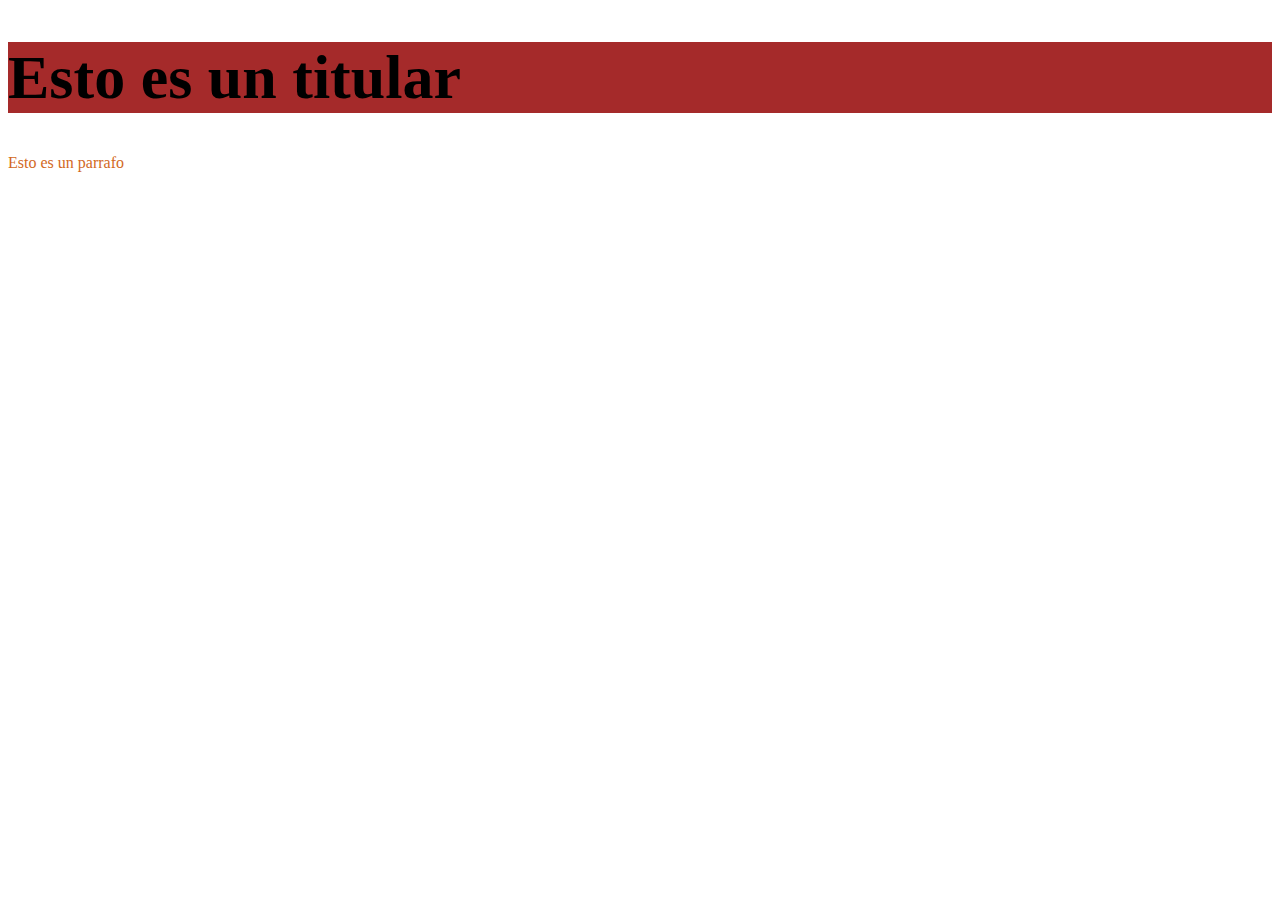
<file: CSS/index.html>
<!DOCTYPE html>
<html lang="en">
  <head>
    <meta charset="UTF-8">
    <meta name="viewport" content="width=device-width, initial-scale=1.0">
    <title>CCS clase introductoria</title>
    <!--CSS in block (CSS En bloque)-->
    <!--
      Para usar la etiqueta style siempre debes indicar que elemento quieres seleccionar
      para colocarle estilos, puedes seleccionar una etiqueta en especifico, una clase
      o un id
    -->
    <style>
      h1 {
        background-color: brown;
        font-size: 62px;
      }
    </style>
    <!--Cargar archivo CSS-->
    <link rel="stylesheet" href="./src/css/styles.css">
  </head>
  <body>
    <!--
      CSS (Cascade Style Sheets)
      Siempre se escribe propiedad seguido de : luego de un valor y finalmente ;
      Ejemplo: color:red;
    -->
    <!--CSS IN LINE (En la línea). No es utilizada-->
    <h1 style="color:black;">Esto es un titular</h1>
    <p>Esto es un parrafo</p>
  </body>
</html>
</file>
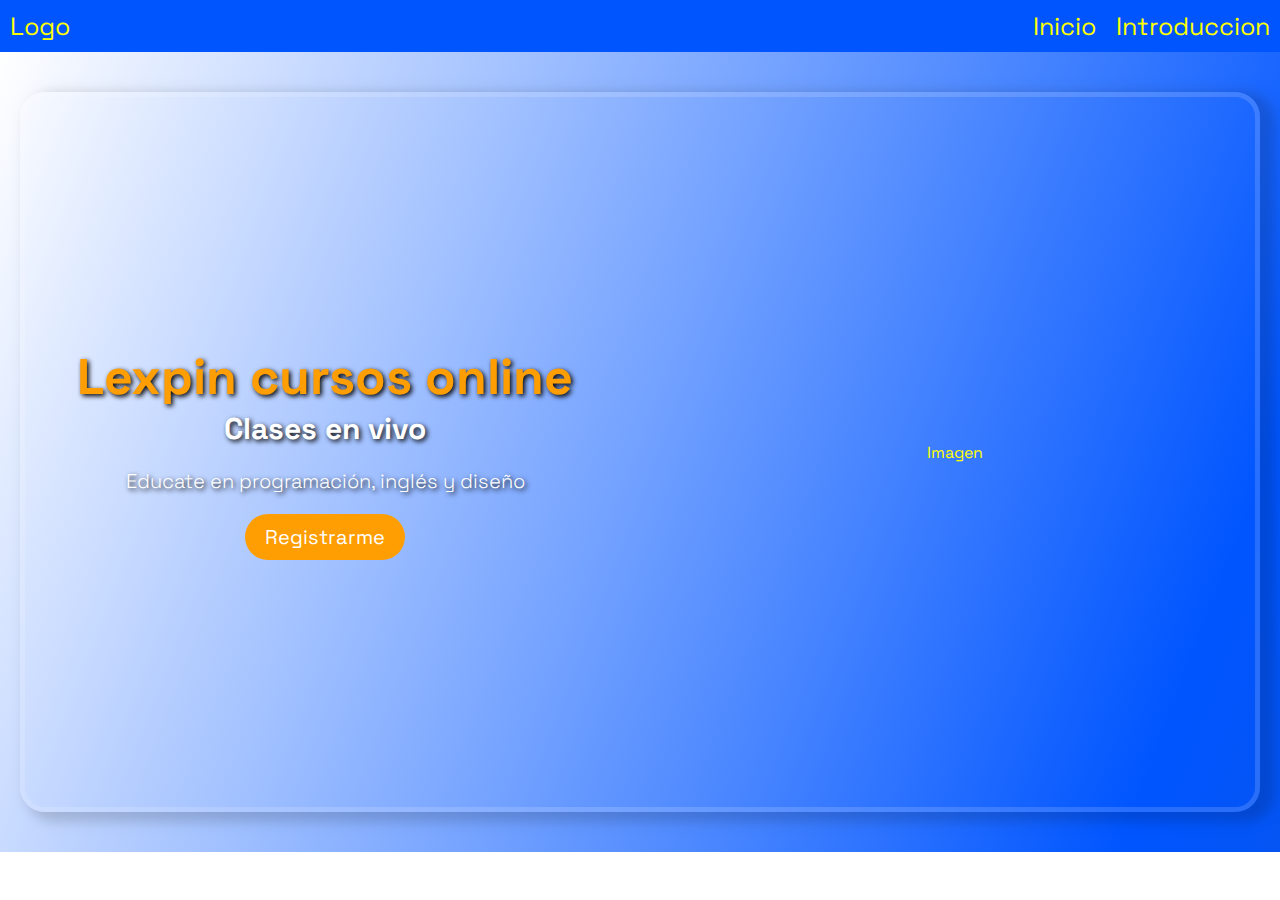
<file: CSS/src/lexpin/index.html>
<!DOCTYPE html>
<html lang="en">
  <head>
    <meta charset="UTF-8">
    <meta name="viewport" content="width=device-width, initial-scale=1.0">
    <title>Lexpin Online</title>
    <link rel="stylesheet" href="./../css/lexpin.css">
    <link rel="preconnect" href="https://fonts.googleapis.com">
    <link rel="preconnect" href="https://fonts.gstatic.com" crossorigin>
    <link href="https://fonts.googleapis.com/css2?family=Space+Grotesk:wght@300..700&display=swap" rel="stylesheet">
  </head>
  <body>
    <!--Barra de navegacion-->
    <nav>
      <!--Contenido a la izquierda-->
      <div>
        <p>Logo</p>
      </div>
      <!--Contenido a la derecha-->
      <div>
        <button class="menu-movil">X</button>
        <a href="" class="enlace menu-responsive" id="inicio">
          <p>Inicio</p>
        </a>
        <a href="" class="enlace menu-responsive" id="introduccion">
          <p>Introduccion</p>
        </a>
      </div>
    </nav>
    <!--Contenido principal-->
    <main class="gradient-background">
      <!--Sección superior-->
      <header>
        <!--Contenido a la izquierda-->
        <div>
          <div>
            <h1>Lexpin cursos online</h1>
            <h2>Clases en vivo</h2>
          </div>
          <p class="info">Educate en programación, inglés y diseño</p>
          <button>Registrarme</button>
        </div>
        <!--Contenido a la derecha-->
        <div>
          <p>Imagen</p>
        </div>
      </header>
    </main>
  </body>
</html>
</file>
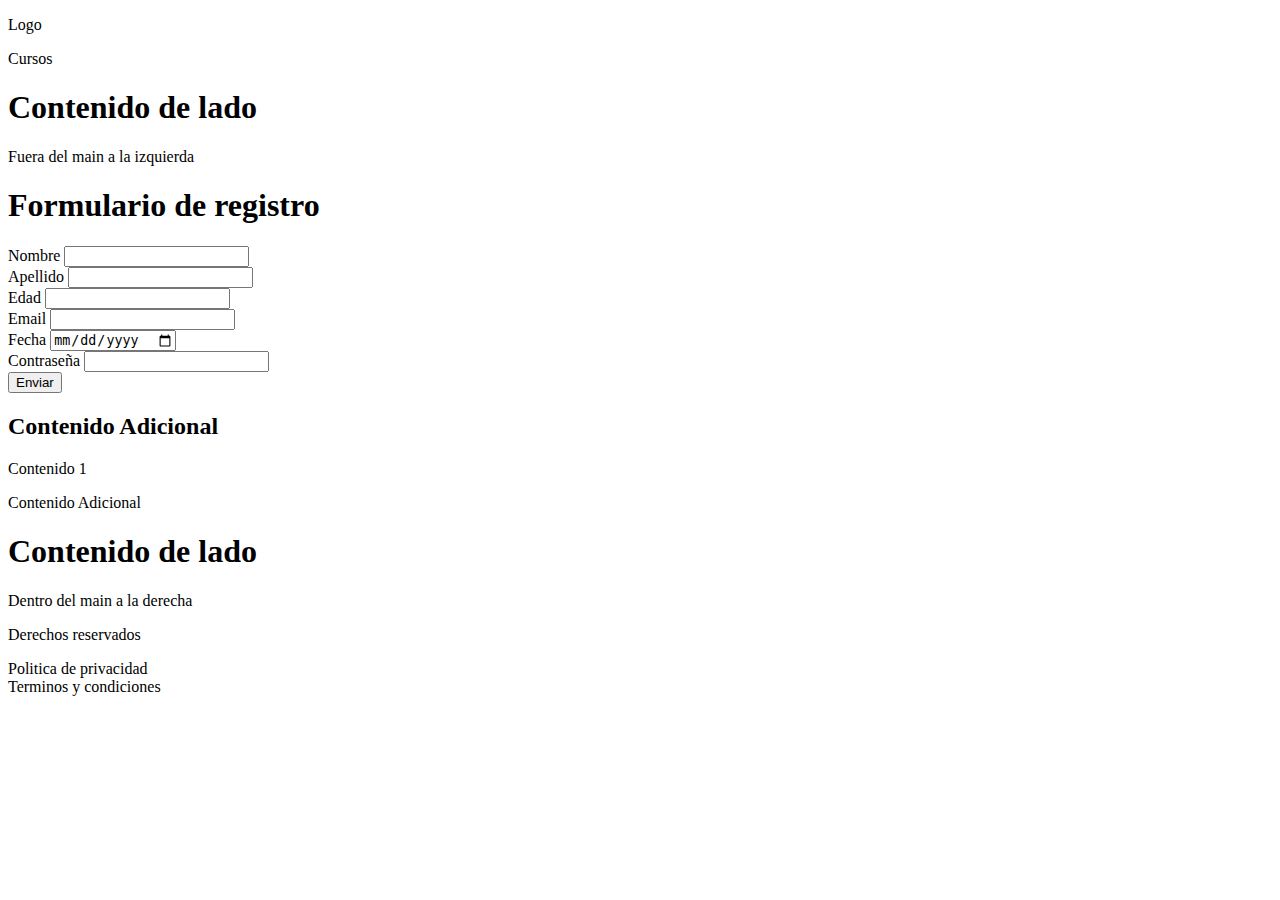
<file: HTML/registros.html>
<!DOCTYPE html>
<html lang="es">
  <head>
    <meta charset="UTF-8" />
    <meta name="viewport" content="width=device-width, initial-scale=1.0" />
    <title>Registro</title>
  </head>
  <body>
    <!-- HTML Semantico -->
    <!--
      Header: Cabezera
      Nav: barra de navegación
      Aside: contenido lateral 
        (Antes del main sale a la izquierda, despues del main a la derecha)
        (Pero si es parte central debe ir dentro del main, y para definir izquierda o derecha seria con el header)
      Section: seccion de una pagina
      Main: Contenido principal del sitio web
      Footer: Pie de pagina del sitio web
      Article: Articulo independiente, un texto grande que contine texto mas pequeños
      Video: Contenido multimedia
      Img: Imagen
    -->
    <nav>
      <div>
        <p>Logo</p>
      </div>
      <div>
        <p>Cursos</p>
      </div>
    </nav>
    <aside>
      <div>
        <h1>Contenido de lado</h1>
        <p>Fuera del main a la izquierda</p>
      </div>
    </aside>
    <main>
      <header>
        <h1>Formulario de registro</h1>
      </header>
      <section>
        <form action="">
          <div>
            <label for="Nombre">Nombre</label>
            <input name="Nombre" type="text">
          </div>
          <div>
            <label for="Apellido">Apellido</label>
            <input name="Apellido" type="text">
          </div>
          <div>
            <label for="Edad">Edad</label>
            <input name="Edad" type="number">
          </div>
          <div>
            <label for="Email">Email</label>
            <input name="Email" type="email">
          </div>
          <div>
            <label for="Fecha">Fecha</label>
            <input name="Fecha" type="date">
          </div>
          <div>
            <label for="Contraseña">Contraseña</label>
            <input name="Contraseña" type="password">
          </div>
          <div>
            <input type="submit" value="Enviar">
          </div>
        </form>
      </section>
      <section>
        <h2>Contenido Adicional</h2>
        <article>
          <p>Contenido 1</p>
          <p>Contenido Adicional</p>
        </article>
      </section>
      <aside>
        <div>
          <h1>Contenido de lado</h1>
          <p>Dentro del main a la derecha</p>
        </div>
      </aside>
    </main>
    <footer>
      <div>
        <p>Derechos reservados</p>
      </div>
      <div>
        Politica de privacidad
      </div>
      <div>
        Terminos y condiciones
      </div>
    </footer>
  </body>
</html>
</file>
<file: CSS/src/css/styles.css>
/*Esto es un comentario en CSS*/

p {
  color: chocolate;
}
</file>
<file: CSS/src/css/lexpin.css>
/*El "*" es un selector universal, selecciona todo los elementos en HTML*/
* {
  margin: 0;
  padding: 0;
  font-family: "Space Grotesk", sans-serif;
}

/*
  Medidas
  px: pixeles (Absoluta)
  %: porcentaje (relativa)
  em: tamaño de la fuente del elemento padre
  rem: tamaño de la fuente del elemento raíz
  vh: porcentaje de la altura de la ventana
  vw: porcentaje del ancho de la ventana
*/

/*Barra de navegacion*/
nav {
  background-color: #0055ff;
  color: white;
  font-size: 25px;
  display: flex;
  /*Eje Principal (Horizontal, Fila). Solo se puede usar si el elemento es flex*/
  /*Maneja el eje principal, izquierda, derecha, medio y mas*/
  justify-content: space-between;
  /*Eje Secundario (Vertical, Columna). Solo se puede usar si el elemento es flex*/
  /*Maneja el eje secundario, arriba, abajo, centro y mas*/
  align-items: end;
  /*Distancia entre el borde de la caja y su contenido. Margen Interno*/
  /*
    padding: 20px; 20 px en todas las direcciones
    padding: 20px 0; 20 arriba y abajo, 0 derecha e izquierda
    padding: 20px 0 20px 0; 20 arriba, 0 derecha, 20 abajo, 0 izquierda
  */
  padding: 10px;
  /*
    Distancia entre dos elementos. Margen Externo
    margin
  */
  /*Radio de los bordes, se lee arriba izquierda, arriba derecha
  abajo izquierda, abajo derecha
  border-radius: 0 0 15px 15px;
  */
}

/*
  nav div selecciona todos los divs dentro de nav
  nav > div selecciona solo los divs hijos directos de nav
*/
nav div {
  display: flex;
  /*Espaciado entre los elementos de la fila o columna*/
  gap: 20px
}
/*
  Las pseudoclases manejan el estado de un elemento
  :hover se activa cuando el mouse pasa por encima del elemento
  :active se activa cuando el elemento es presionado
  :focus se activa cuando el elemento es seleccionado
  :visited se activa cuando el elemento es visitado
  :link se activa cuando el elemento es un link
  :first-child se activa cuando el elemento es el primer hijo de su padre
  :last-child se activa cuando el elemento es el último hijo de su padre
*/
nav div a:visited, nav div a:link {
  color:white;
  text-decoration: none;
  transition: all 0.8s ease;
}

/*Para seleccionar una clase en css se debe utilizar .*/
.enlace:hover{
  color: black;
}

/*Para seleccionar un id en css debo utilizar #
#inicio:hover, #introduccion:hover{
  color: black;
}
*/
/*
  nav div a {
    margin: 0 20px;
  }
*/

/*MAIN*/
main {
  background-color: black;
  /*Para usar degradado usamos background y el backgroup color como respaldo*/
  background: linear-gradient(to right, #2c5097, #0055ff);
  display: flex;
  flex-direction: column;
  padding: 40px 20px;
}

/*
  GRID
  Grid es un tipo de Display que permite manejar
  un sistema de filas y columnas
*/

header {
  height: 80vh;
  min-height: 700px;
  display: grid;
  /*
    grid-template-columns: 50% 50%;
    1fr es una fraccion y es mas recomendable de %
    Cuando se trata de columnas iguales/equitativas, en caso de ser dispare no
    grid-template-columns: 1fr 1fr;
    repeat es una funcion que hace todo mas facil ya repite cuantos fr quiero para mis columanas
  */
  grid-template-columns: repeat(1, 1fr);
  /*
    En el caso de grid el justify content y el
    aling items cambian en la funcion de ser
    ejes secundario y primario
  */
  border-radius: 25px;
  /*eje principal*/
  justify-items: center;
  /*eje secundario*/
  align-content: center;
  gap: 20px;
  position: relative;
}

/*
  Los pseudoelementos permiten seleccionar partes de un elemento
  ::before se activa antes de que el elemento sea renderizado
  ::after se activa después de que el elemento sea renderizado
  ::first-letter se activa en la primera letra del elemento
  ::first-line se activa en la primera línea del elemento
  ::selection se activa cuando el elemento es seleccionado
  ::placeholder se activa cuando el elemento es un placeholder
  ::marker se activa en el marcador de una lista
*/

/*
  Position es una propiedad que permite manejar la posición de un elemento
  static: posición normal
  relative: posición relativa al elemento padre (Puedes moverlo)
  absolute: posición absoluta al elemento padre (Puedes moverlo)
  fixed: posición fija al viewport (pantalla) (Se queja fijo en la pantalla)
  sticky: posición fija al scroll (Tiene su espacio en el html, pero se queda fijo al hacer scroll)
*/

header::before {
  background-image: url("https://img.freepik.com/fotos-premium/color-abstracto-papel-plantillas_980736-10657.jpg");
  background-size: cover;
  background-position: center;
  content: "";
  position: absolute;
  z-index: 5;
  opacity: 0.15;
  top: 0;
  left: 0;
  right: 0;
  bottom: 0;
  border-radius: 25px;
  border: 5px solid white;
  box-shadow: 10px 5px 12px 5px rgba(0, 0, 0, 1);}

.menu-responsive{
  display: none;
}

header > div {
  display: flex;
  flex-direction: column;
  justify-content: center;
  align-items: center;
  gap: 20px;
}

header > div > div {
  display: flex;
  flex-direction: column;
  gap: 5 px;
  text-align: center;
}

h1 {
  font-size: 50px;
  color: rgb(255, 158, 2);
  text-align: center;
  text-shadow: 2px 2px 5px black;
}

h2 {
  font-size: 30px;
  color: white;
  text-align: center;
  text-shadow: 2px 2px 5px black;
}

.info {
  font-size: 20px;
  color: white;
  text-align: center;
  text-shadow: 2px 2px 5px black;
  font-weight: 300;
}

button {
  background-color: rgb(255, 158, 2);
  color: white;
  font-size: 20px;
  padding: 10px 20px;
  border-radius: 25px;
  border: none;
  cursor: pointer;
  transition: all 0.3s ease;
}

button:hover {
  background-color: white;
  color: rgb(255, 158, 2);
  box-shadow: 0px 0px 10px black;
}

p,h1,h2,h3,h4,h5,h6 {
  cursor: default;
}

/*ANIMACIÓN*/
.gradient-background {
  background: linear-gradient(291deg,#2c5097,#0055ff,#ffffff);
  background-size: 180% 180%;
  /*con animation se usa para decir que alli se usara una animacion
  ademas se le coloca tiempo, nombre de animacion y otras cosas*/
  animation: gradient-animation 18s ease infinite;
}

/*
  @keyframes es para animaciones
  ademas las animaciones van con porcentajes
  es recomendable que inicio y final de la animacion
  sean iguales para que no exista un corte brusco y 
  dicha animacion tenga mas fluidez
*/
@keyframes gradient-animation {
  0% {
    background-position: 0% 50%;
  }
  50% {
    background-position: 100% 50%;
  }
  100% {
    background-position: 0% 50%;
  }
}

/* Small devices (portrait tablets and large phones, 600px and up) */
@media only screen and (min-width: 600px) {
  p {
    color: rgb(97, 190, 20)
  }
}

/* Medium devices (landscape tablets, 768px and up) */
@media only screen and (min-width: 768px) {
  p {
    color: blue
  }
  header {
    grid-template-columns: repeat(2, 1fr);
  }
  .menu-movil{
    display: none;
  }
  .menu-responsive{
    display: block;
  }
}

/* Large devices (laptops/desktops, 992px and up) */
@media only screen and (min-width: 992px) {
  p {
    color: green
  }
}

/* Extra large devices (large laptops and desktops, 1200px and up) */
@media only screen and (min-width: 1200px) {
  p {
    color: yellow
  }
}
</file>
